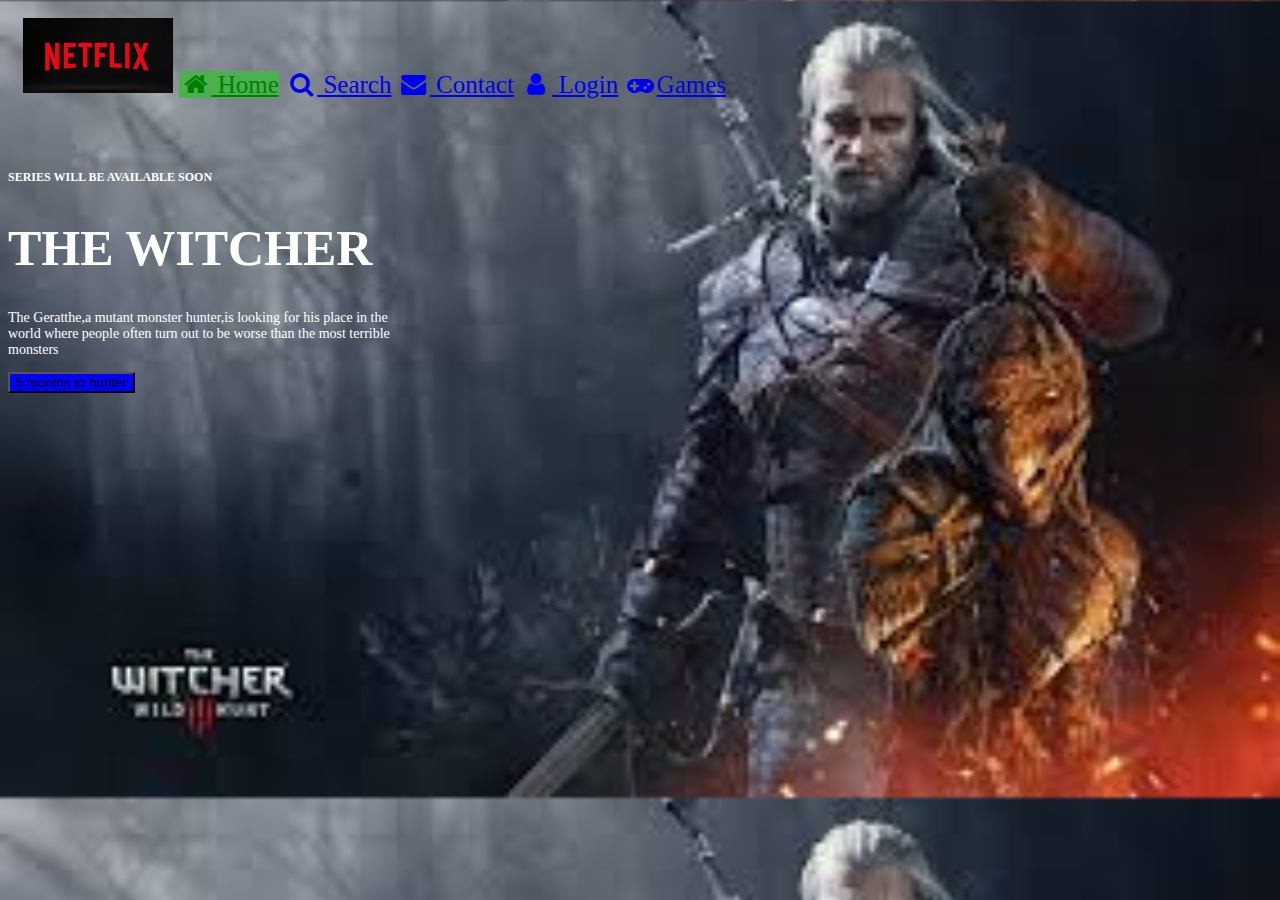
<file: index.html>
<!DOCTYPE html>
<html>

<head>
    <link href="witcher.css" rel="stylesheet">
    <!-- Load an icon library -->
    <link rel="stylesheet" href="https://cdnjs.cloudflare.com/ajax/libs/font-awesome/4.7.0/css/font-awesome.min.css">

    <title>
        THE Witcher
    </title>
</head>

<body>
  
<div class="navbar">
<img src="net.png" alt="logo" class="logo"/>
  <a class="active" href="#"><i class="fa fa-fw fa-home"></i> Home</a> 
  <a href="#"><i class="fa fa-fw fa-search"></i> Search</a> 
  <a href="#"><i class="fa fa-fw fa-envelope"></i> Contact</a> 
  <a href="#"><i class="fa fa-fw fa-user"></i> Login</a>
  <a href="#"><i class="fa fa-fw fa-gamepad"></i>Games</a>
</div>
    <main class="row">
        <div class="column">
            <h3 class="first ">Series will be available soon</h3>
            <h1 class="second">The Witcher</h1>
            <p class="paragraph">The Geratthe,a mutant monster hunter,is looking for his place in the world
                where people often turn out to be worse than the most terrible monsters
            </p>
            <div class="dema">
                <button class="button">5 months to hunter</button>
            </div>
        </div>
    </main>
</body>
</html>
</file>
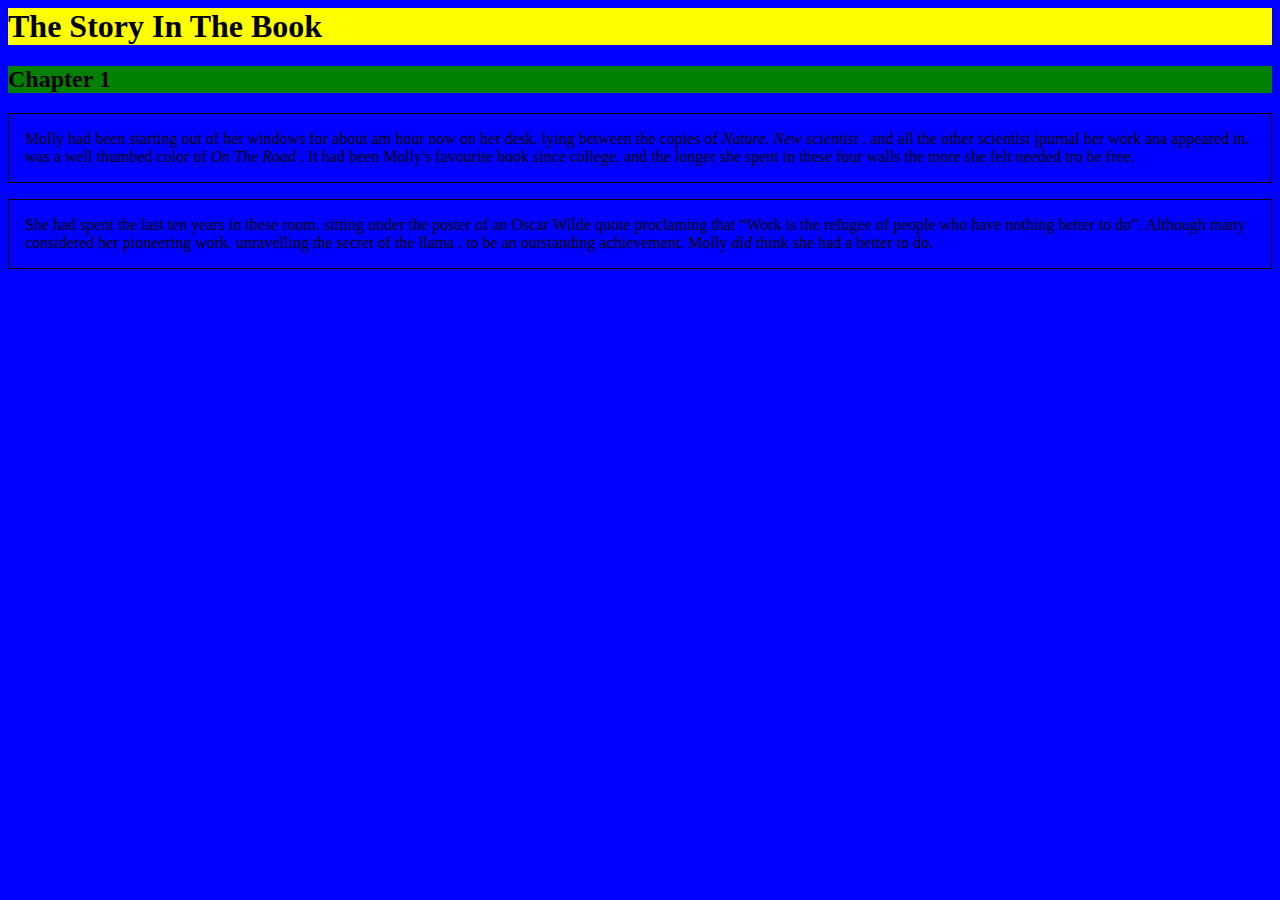
<file: assignment.html>
<DOCTYPE>
    <html>
        <head>
           <title>My Story</title>
        </head>
        <body>
            <link href="assignment.css" rel="stylesheet">
            <div>
                <main class="row">
                    <div class="column">
                            <h1 class="first">The Story In The Book</h1>
                            <h2 class="second">Chapter 1</h2>
                            <p class="paragraph">Molly had been starting out of her windows for about am hour now on her desk. lying between the copies of <i>Nature</i>. <i>New scientist </i>
                             . and all the other scientist jpurnal her work ana appeared in. was a well thumbed color of <cite>On The Road </cite>. It had been Molly's favourite
                            book since college. and the longer she spent in these four walls the more she felt needed tro be free. </p>
                            <p>She had spent the last ten years in these room. sitting under the poster of an Oscar Wilde quote proclaming that <q>Work is the refugee of people
                                who have nothing better to do</q>. Although many considered her pioneering work. unravelling the secret of the llama <abbr title="Deoxyribonucleic acid"></abbr>
                                . to be an outstanding achievement. Molly <em>did</em> think she had a better to do.</p> 
                    </div> 
            </div>
           
        </body>
    </html>
</file>
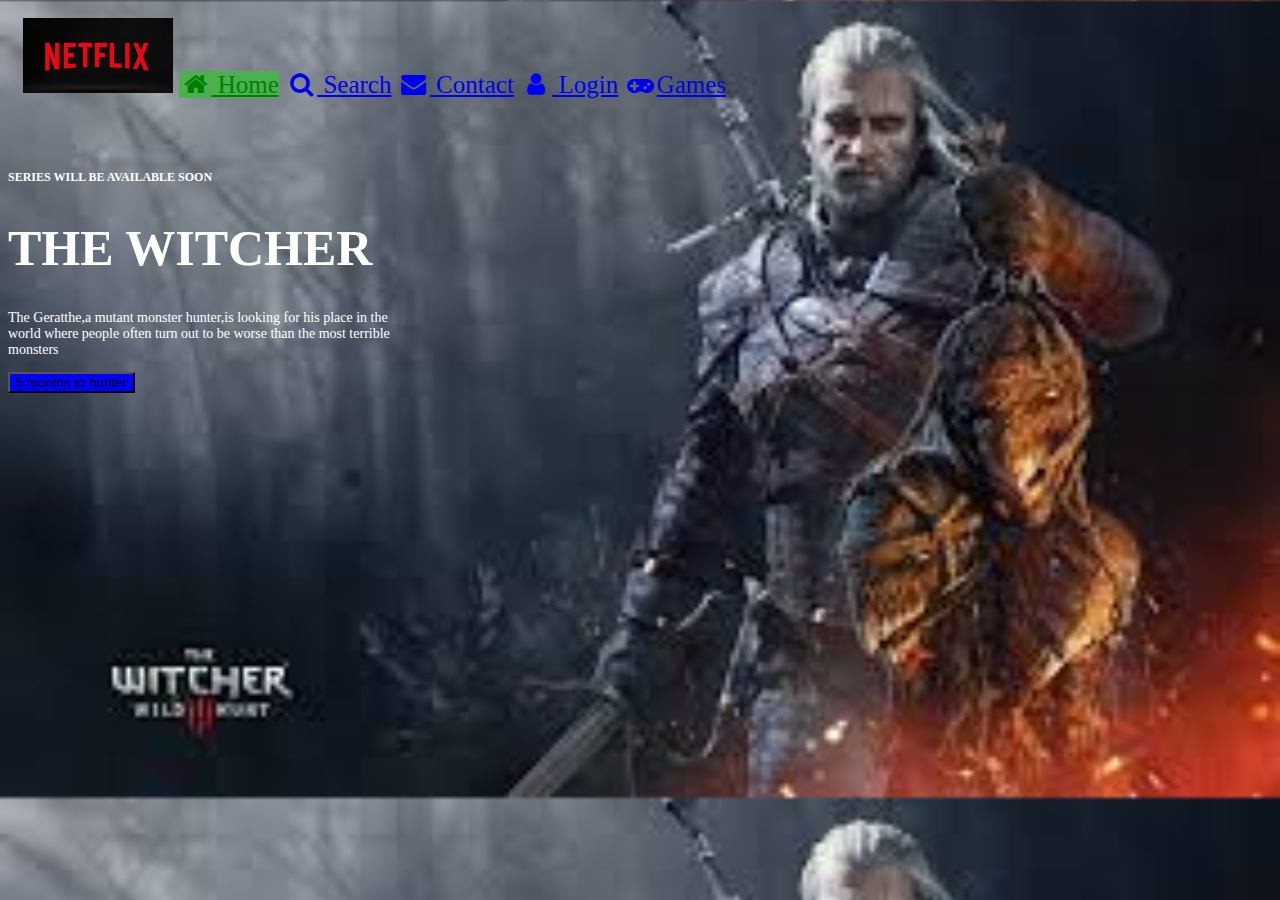
<file: witcher.html>
<!DOCTYPE html>
<html>

<head>
    <link href="witcher.css" rel="stylesheet">
    <!-- Load an icon library -->
    <link rel="stylesheet" href="https://cdnjs.cloudflare.com/ajax/libs/font-awesome/4.7.0/css/font-awesome.min.css">

    <title>
        THE Witcher
    </title>
</head>

<body>
  
<div class="navbar">
<img src="net.png" alt="logo" class="logo"/>
  <a class="active" href="#"><i class="fa fa-fw fa-home"></i> Home</a> 
  <a href="#"><i class="fa fa-fw fa-search"></i> Search</a> 
  <a href="#"><i class="fa fa-fw fa-envelope"></i> Contact</a> 
  <a href="#"><i class="fa fa-fw fa-user"></i> Login</a>
  <a href="#"><i class="fa fa-fw fa-gamepad"></i>Games</a>
</div>
    <main class="row">
        <div class="column">
            <h3 class="first ">Series will be available soon</h3>
            <h1 class="second">The Witcher</h1>
            <p class="paragraph">The Geratthe,a mutant monster hunter,is looking for his place in the world
                where people often turn out to be worse than the most terrible monsters
            </p>
            <div class="dema">
                <button class="button">5 months to hunter</button>
            </div>
        </div>
    </main>
</body>
</html>
</file>
<file: witcher.css>
body {
    background-image: url(witch.jpg);
    background-size: cover;
    background-repeat: bottom;
    background-position: top;
}

.logo {
    width: 150px
}

.column p {
    font-size: 14px;
}

.column {
    width: 400px;
    color: white;
    padding-top: 150px;
}

.first {
    font-size: 12px;
    text-transform: uppercase;
}

.second {
    text-transform: uppercase;
    font-size: 50px; 
}

.button {
    background-color: blue;
  }
.navbar {
    float: left;
  color: #f2f2f2;
  text-align: center;
  padding: 10px 15px;
  text-decoration: none;
  font-size: 25px;
}


.navbar a:hover {
  background-color: #ddd;
  color: red;
}

.navbar a.active {
  background-color: #4CAF50;
  color: green;
}
</file>
<file: assignment.css>
body {
    background-color: blue;
}

p {
    border:1px solid black; padding:1em;
}

.first{
    background-color: yellow;
}

.second{
    background-color: green;
}
</file>
